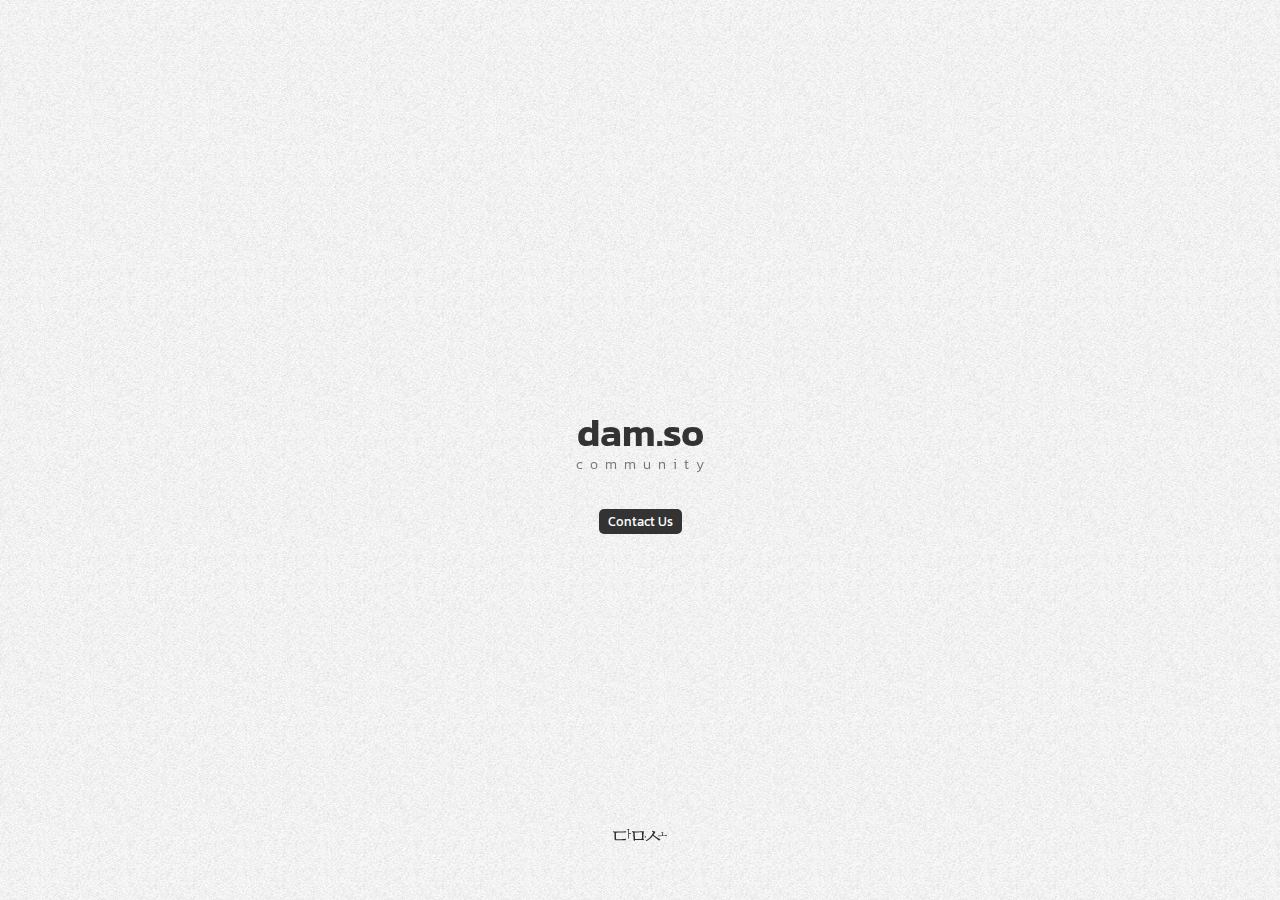
<file: index.html>
<!doctype html>
<html lang="ko">
<head>
<title>담소</title>
<meta charset="utf-8">
<meta http-equiv="X-UA-Compatible" content="IE=edge">
<meta name="viewport" content="width=device-width, initial-scale=1, maximum-scale=5">
<meta name="apple-mobile-web-app-capable" content="yes"/>
<meta name="apple-mobile-web-app-title" content="담소">
<meta name="google-site-verification" content="whSh5DfALCRrK6YogF9-uUOuXPHmdsrTC1_jrKk7ul0">
<meta name="naver-site-verification" content="ef8b8c209087280a81c17674a09adf057df984d9">
<meta name="robots" content="index,follow">
<meta name="author" content="damso">
<meta name="keywords" content="커뮤니티, 기획, 제작, 관리">
<meta name="description" content="담소를 나누다">
<!-- twitter -->
<meta name="twitter:title" content="담소">
<meta name="twitter:url" content="https://www.dam.so/">
<meta name="twitter:image" content="/image/card.png">
<meta name="twitter:description" content="담소를 나누다">
<!-- opengraph -->
<meta property="og:locale" content="ko_KR">
<meta property="og:type" content="website">
<meta property="og:url" content="https://www.dam.so/">
<meta property="og:site_name" content="담소">
<meta property="og:title" content="담소">
<meta property="og:description" content="담소를 나누다">
<meta property="og:image" content="/image/card.png">
<meta property="og:image:width" content="1200">
<meta property="og:image:height" content="600">
<!-- app -->
<meta property="al:ios:url" content="applinks://docs">
<meta property="al:ios:app_store_id" content="12345">
<meta property="al:ios:app_name" content="App Links">
<meta property="al:android:url" content="applinks://docs">
<meta property="al:android:app_name" content="App Links">
<meta property="al:android:package" content="org.applinks">
<meta property="al:web:url" content="http://applinks.org/documentation">
<script async src="https://fundingchoicesmessages.google.com/i/pub-6523487700904563?ers=1" nonce="YEVL-tvK4hpAzOk-Z5bj5Q"></script>
<script nonce="YEVL-tvK4hpAzOk-Z5bj5Q">(function() {function signalGooglefcPresent() {if (!window.frames['googlefcPresent']) {if (document.body) {const iframe = document.createElement('iframe'); iframe.style = 'width: 0; height: 0; border: none; z-index: -1000; left: -1000px; top: -1000px;'; iframe.style.display = 'none'; iframe.name = 'googlefcPresent'; document.body.appendChild(iframe);} else {setTimeout(signalGooglefcPresent, 0);}}}signalGooglefcPresent();})();</script>
<link rel="stylesheet" type="text/css" href="/inc/font-face.css">
<link rel="stylesheet" type="text/css" href="/inc/style.css">
<link rel="index" href="https://www.dam.so">
<link rel="canonical" href="https://www.dam.so/">
<link rel="shortcut icon" type="image/x-icon" href="/image/favi.ico" />
<link rel="apple-touch-icon" href="/image/logo.png">
</head>
<body>

<div id="damso">

  <header id="damso-logo" class="box">
    <h1 class="t1">dam.so</h1>
    <h2 class="t2">community</h2>
  </header>

  <nav id="damso-menu" class="box secret">
    <ul>
      <li><a href="https://zero.dam.so" target="_blank" rel="external noopener">Contact Us</a></li>
    </ul>
  </nav>

  <footer id="damso-footer" class="box gray address">
    <address>
      <p class="symbol">
        <span class="damso-symbol-image"></span>
      </p>
    </address>
  </footer>

</div>

<script async src="https://www.googletagmanager.com/gtag/js?id=G-GWEV86WNWW"></script>
<script>
  window.dataLayer = window.dataLayer || [];
  function gtag(){dataLayer.push(arguments);}
  gtag('js', new Date());
  gtag('config', 'G-GWEV86WNWW');
</script>
<script src="https://wcs.naver.net/wcslog.js"></script>
<script>
  if(!wcs_add) var wcs_add = {};
  wcs_add["wa"] = "1ab7ad9b0b37ce";
  wcs_do();
</script>
</body>
</html>
</file>
<file: inc/font-face.css>
@import url('https://fonts.googleapis.com/css2?family=Kanit:wght@300;600&display=swap');
html,body,table,input,textarea,select,button{
  font-family:Kanit,'Apple SD Gothic Neo',Sans-Serif;
  font-display:swap;
}
</file>
<file: inc/style.css>
@charset "utf-8";
@import url('./damso.css');
@import url('./damso.id.footer.css');

/* damso */
    #damso{position:absolute;z-index:2;width:100%;height:100%;}

/* damso-logo */
    #damso-logo{position:fixed;top:48%;width:100%;margin:-20px 0 0 0;text-align:center}
    #damso-logo h1,
    #damso-logo h2{padding:1px 20px}
    #damso-logo h1{font:600 3em/1em Kanit;color:#333}
    #damso-logo h2{margin:0.2em 0 0 0.5em;letter-spacing:0.5em;font:300 1.1em/1.1em Kanit;color:#777}

/* damso-menu */
    #damso-menu{position:fixed;top:50%;width:100%;margin-top:4.5em;text-align:center;white-space:nowrap}
    #damso-menu li{display:inline-block;margin-left:0.1em}
    #damso-menu li:first-child{margin-left:0}
    #damso-menu a{display:block;padding:3px 9px;border-radius:5px;background-color:#333;color:#fff}
    #damso-menu a:hover{background-color:#ffd400;color:#333}

/* damso-footer */
    #damso-footer{position:fixed;bottom:0;width:100%;text-align:center}

@media screen and (max-height:500px){
    #damso-footer{display:none}
    }

@media (prefers-color-scheme:light) {
    body{background:#eee url('/image/bg.tp-1.white.png');color:#555}
    }

@media (prefers-color-scheme:dark) {
    body{background:#333 url('/image/bg.tp-1.black.png');color:#aaa}
    #damso-logo h1{color:#ccc}
    #damso-menu a{background-color:#aaa;color:#000}
    #damso-footer.gray address a,
	#damso-footer.gray address p{color:#aaa}
	#damso-footer.gray .damso-symbol-image{filter:invert(70%)}
    }
</file>
